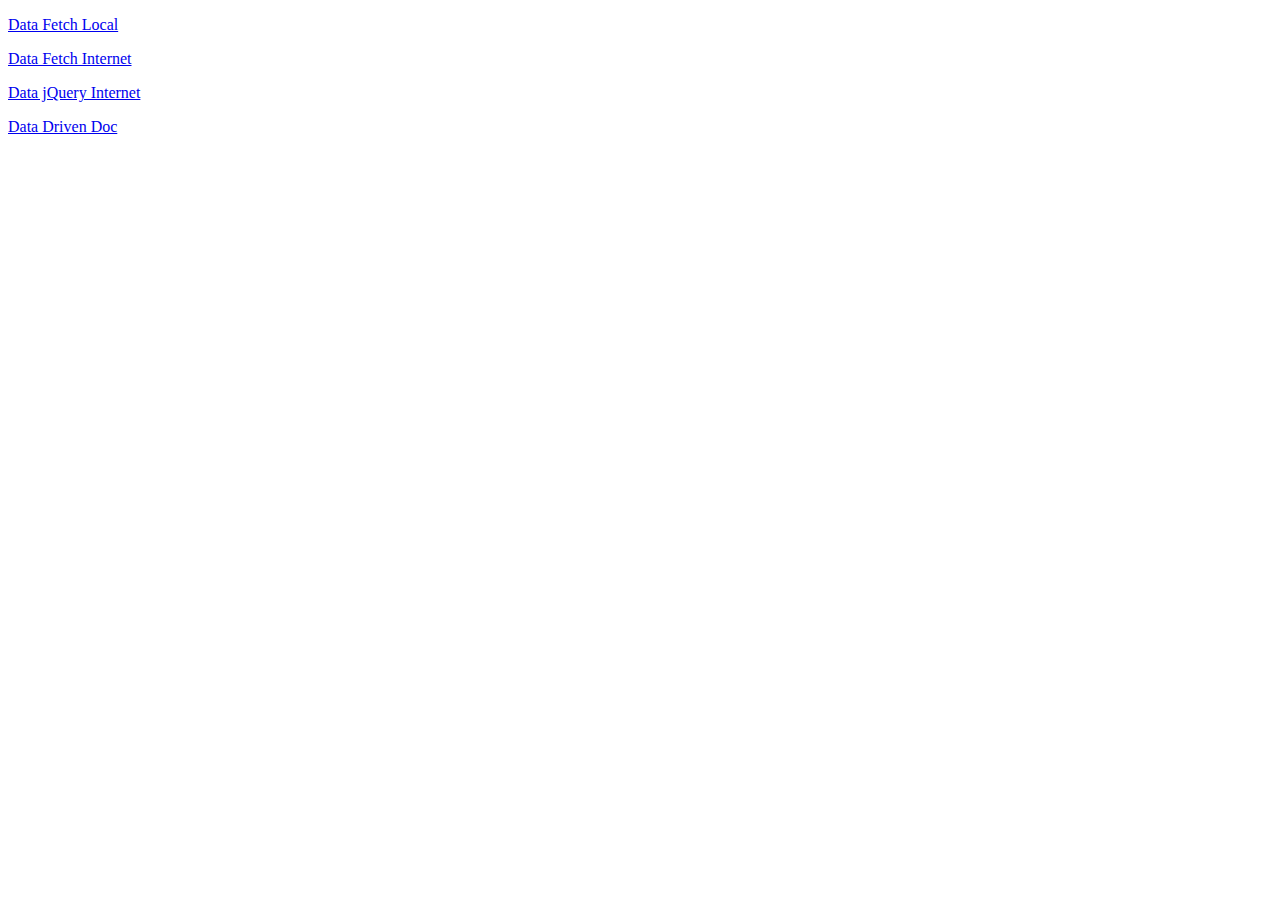
<file: index.html>
<!DOCTYPE html>
<html lang="en">
<head>
  <meta charset="UTF-8">
  <meta name="viewport" content="width=device-width, initial-scale=1.0">
  <meta http-equiv="X-UA-Compatible" content="ie=edge">
  <title>DOM 2</title>
  <link rel="icon" type="image/png" href="wats.png">
</head>
<body>
  <p><a href="./1-data-fetch-local">Data Fetch Local</a></p>
  <p><a href="./2-data-fetch-internet">Data Fetch Internet</a></p>
  <p><a href="./3-data-jquery-internet">Data jQuery Internet</a></p>
  <p><a href="./4-data-driven-doc">Data Driven Doc</a></p> 
</body>
</html>
</file>
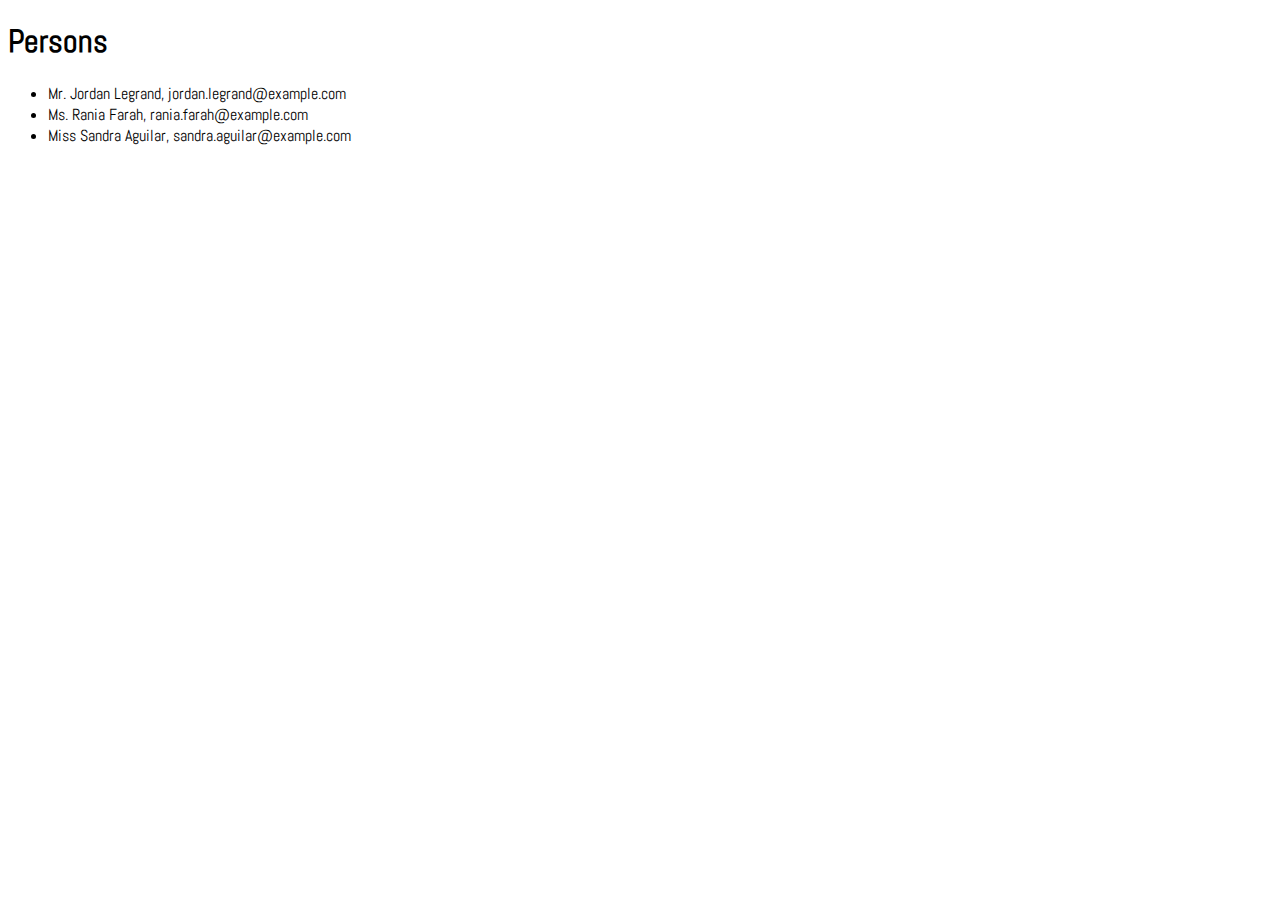
<file: 1-data-fetch-local/index.html>
<!DOCTYPE html>
<html lang="en">

<head>
  <meta charset="UTF-8">
  <meta name="viewport" content="width=device-width, initial-scale=1.0">
  <meta http-equiv="X-UA-Compatible" content="ie=edge">
  <title>Data Fetch Local</title>
  <link href="https://fonts.googleapis.com/css?family=Abel" rel="stylesheet">
  <link rel="stylesheet" href="css/styles.css">
  <link rel="icon" type="image/png" href="wats.png">
</head>

<body>
  <h1>Persons</h1>
  <ul class="person-list">
  </ul>
  <ul class="person-api-list">
  </ul>
  <script src="js/main.js"></script>
</body>

</html>
</file>
<file: 1-data-fetch-local/css/styles.css>
html {
  box-sizing: border-box;
  font-family: Abel;
}
</file>
